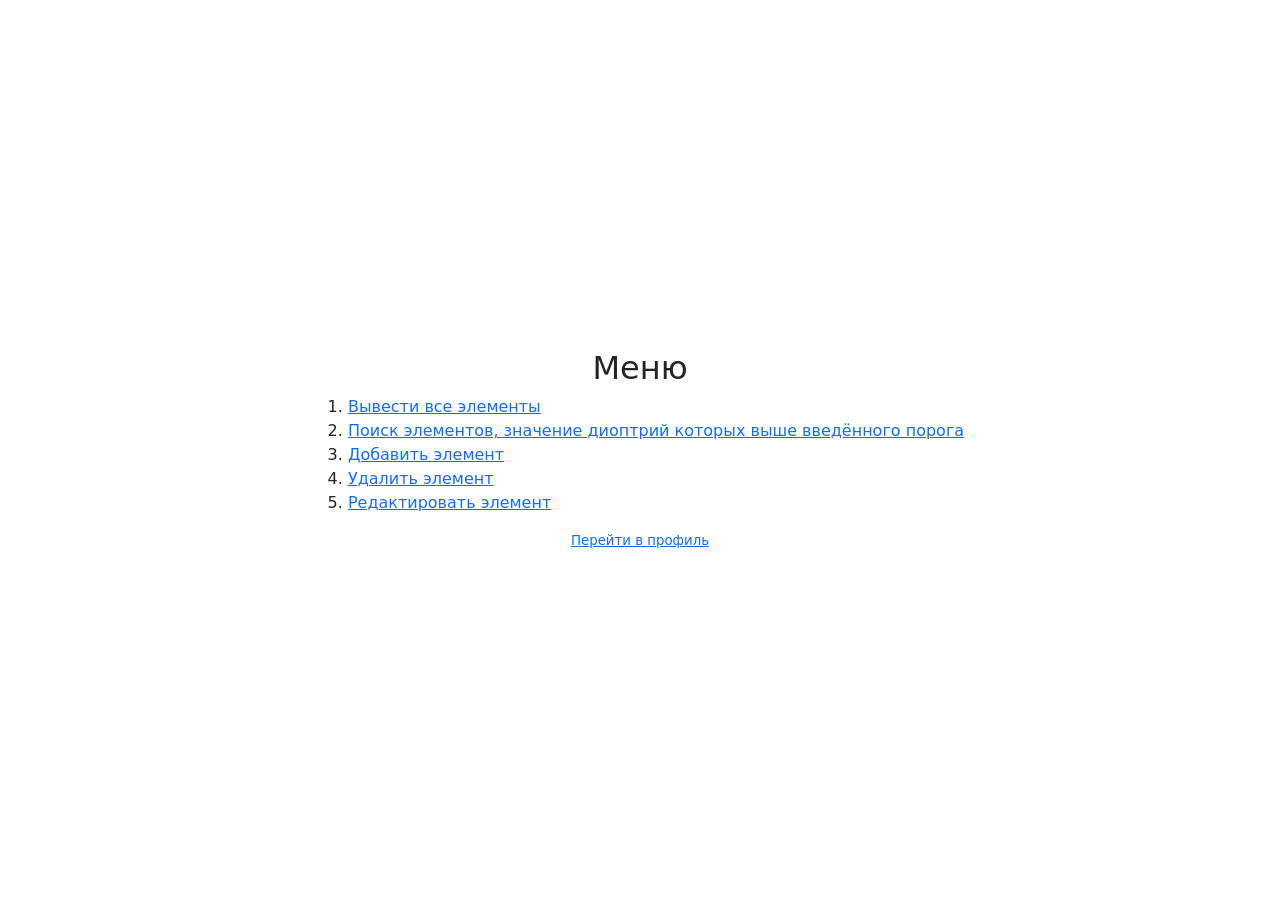
<file: src/main/resources/templates/index.html>
<!DOCTYPE html>
<html lang="en" xmlns:sec="http://www.w3.org/1999/xhtml">
<head>
    <meta charset="UTF-8">
    <title>Glasses manager</title>
    <link href="https://cdn.jsdelivr.net/npm/bootstrap@5.0.2/dist/css/bootstrap.min.css" rel="stylesheet" integrity="sha384-EVSTQN3/azprG1Anm3QDgpJLIm9Nao0Yz1ztcQTwFspd3yD65VohhpuuCOmLASjC" crossorigin="anonymous">
    <script src="https://cdn.jsdelivr.net/npm/bootstrap@5.0.2/dist/js/bootstrap.bundle.min.js" integrity="sha384-MrcW6ZMFYlzcLA8Nl+NtUVF0sA7MsXsP1UyJoMp4YLEuNSfAP+JcXn/tWtIaxVXM" crossorigin="anonymous"></script>
    <script src="https://cdn.jsdelivr.net/npm/@popperjs/core@2.9.2/dist/umd/popper.min.js" integrity="sha384-IQsoLXl5PILFhosVNubq5LC7Qb9DXgDA9i+tQ8Zj3iwWAwPtgFTxbJ8NT4GN1R8p" crossorigin="anonymous"></script>
    <script src="https://cdn.jsdelivr.net/npm/bootstrap@5.0.2/dist/js/bootstrap.min.js" integrity="sha384-cVKIPhGWiC2Al4u+LWgxfKTRIcfu0JTxR+EQDz/bgldoEyl4H0zUF0QKbrJ0EcQF" crossorigin="anonymous"></script>
    <link href="../static/css/style.css" type="text/css" rel="stylesheet" th:href="@{/css/style.css}">
</head>
<body>
    <h2>Меню</h2>
    <ol>
        <li th:if="${role.equals('ROLE_USER') || role.equals('ROLE_ADMIN')}">
            <a href="/table">Вывести все элементы</a>
        </li>
        <li th:if="${role.equals('ROLE_USER') || role.equals('ROLE_ADMIN')}">
            <a href="/find">Поиск элементов, значение диоптрий которых выше введённого порога</a>
        </li>
        <li th:if="${role.equals('ROLE_ADMIN')}">
            <a href="/save">Добавить элемент</a>
        </li>
        <li th:if="${role.equals('ROLE_ADMIN')}">
            <a href="/delete">Удалить элемент</a>
        </li>
        <li th:if="${role.equals('ROLE_ADMIN')}">
            <a href="/inputEdit">Редактировать элемент</a>
        </li>
    </ol>
    <a href="/profile" style="font-size: smaller">Перейти в профиль</a>
</body>
</html>
</file>
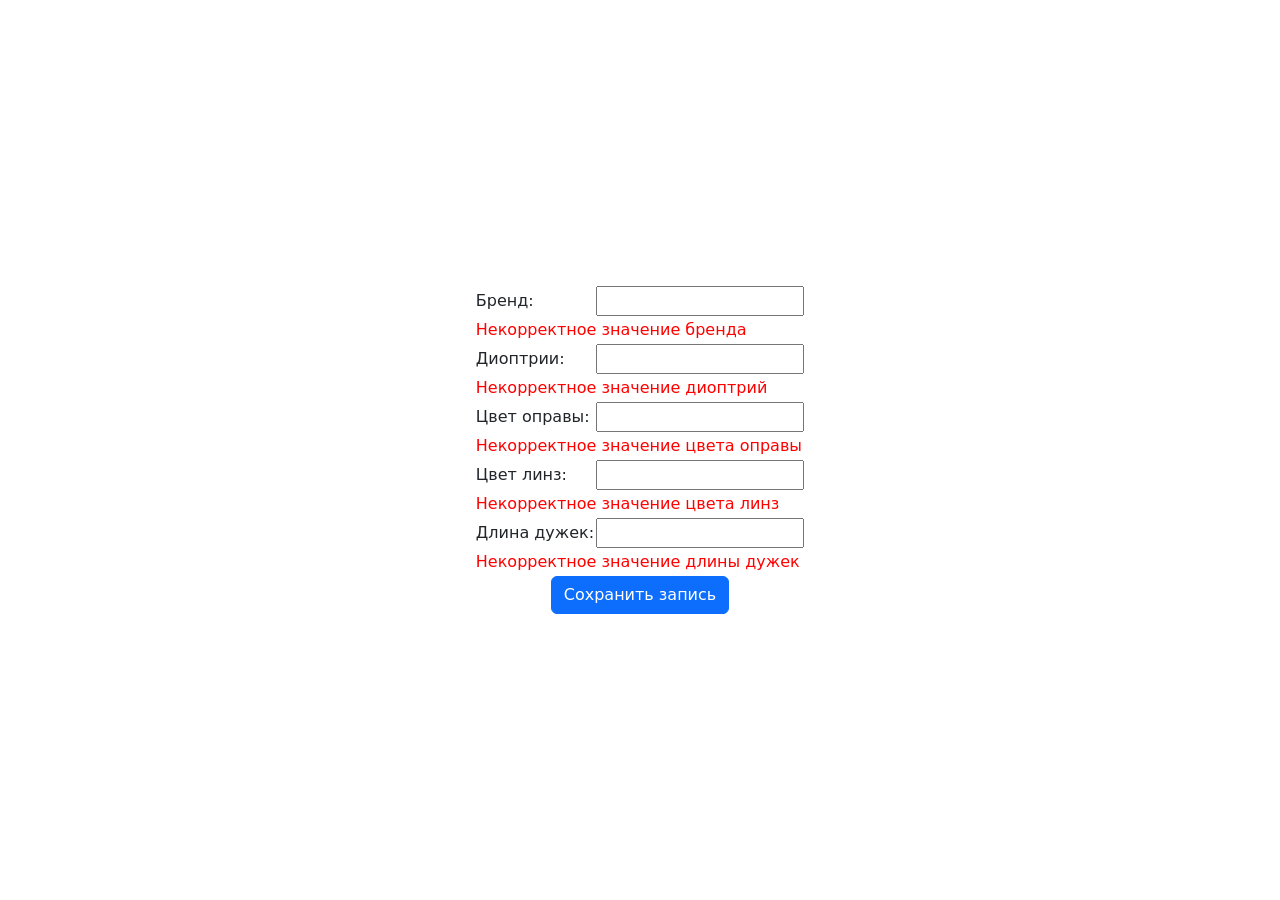
<file: src/main/resources/templates/edit.html>
<!DOCTYPE html>
<html lang="en" xmlns="http://www.w3.org/1999/html">
<head>
  <meta charset="UTF-8">
  <title>Glasses manager</title>
  <link href="https://cdn.jsdelivr.net/npm/bootstrap@5.0.2/dist/css/bootstrap.min.css" rel="stylesheet" integrity="sha384-EVSTQN3/azprG1Anm3QDgpJLIm9Nao0Yz1ztcQTwFspd3yD65VohhpuuCOmLASjC" crossorigin="anonymous">
  <script src="https://cdn.jsdelivr.net/npm/bootstrap@5.0.2/dist/js/bootstrap.bundle.min.js" integrity="sha384-MrcW6ZMFYlzcLA8Nl+NtUVF0sA7MsXsP1UyJoMp4YLEuNSfAP+JcXn/tWtIaxVXM" crossorigin="anonymous"></script>
  <script src="https://cdn.jsdelivr.net/npm/@popperjs/core@2.9.2/dist/umd/popper.min.js" integrity="sha384-IQsoLXl5PILFhosVNubq5LC7Qb9DXgDA9i+tQ8Zj3iwWAwPtgFTxbJ8NT4GN1R8p" crossorigin="anonymous"></script>
  <script src="https://cdn.jsdelivr.net/npm/bootstrap@5.0.2/dist/js/bootstrap.min.js" integrity="sha384-cVKIPhGWiC2Al4u+LWgxfKTRIcfu0JTxR+EQDz/bgldoEyl4H0zUF0QKbrJ0EcQF" crossorigin="anonymous"></script>
  <link href="../static/css/style.css" type="text/css" rel="stylesheet" th:href="@{/css/style.css}">
</head>
<body>
<form th:action="@{/edit}" method="post" th:object="${glasses}">
  <input type="hidden" name="id"
         th:field="*{id}"/>
  <table>
    <tr>
      <td>Бренд:</td>
      <td><input type="text" name="brand" required
                 maxlength="255"
                 th:field="*{brand}"/></td>
    </tr>
    <tr>
      <td colspan="2">
        <div th:if="${#fields.hasErrors('brand')}"
             style="color: red">Некорректное значение бренда</div>
      </td>
    </tr>
    <tr>
      <td>Диоптрии:</td>
      <td><input type="text" name="diopters" required maxlength="10"
                 th:field="*{diopters}"/></td>
    </tr>
    <tr>
      <td colspan="2">
        <div th:if="${#fields.hasErrors('diopters')}"
             style="color: red">Некорректное значение диоптрий</div>
      </td>
    </tr>
    <tr>
      <td>Цвет оправы:</td>
      <td><input type="text" name="frameColor" required maxlength="255"
                 th:field="*{frameColor}"/></td>
    </tr>
    <tr>
      <td colspan="2">
        <div th:if="${#fields.hasErrors('frameColor')}"
             style="color: red">Некорректное значение цвета оправы</div>
      </td>
    </tr>
    <tr>
      <td>Цвет линз:</td>
      <td><input type="text" name="lensColor" required maxlength="255"
                 th:field="*{lensColor}"/></td>
    </tr>
    <tr>
      <td colspan="2">
        <div th:if="${#fields.hasErrors('lensColor')}"
             style="color: red">Некорректное значение цвета линз</div>
      </td>
    </tr>
    <tr>
      <td>Длина дужек:</td>
      <td><input type="text" name="lengthArches" required maxlength="10"
                 th:field="*{lengthArches}"/></td>
    </tr>
    <tr>
      <td colspan="2">
        <div th:if="${#fields.hasErrors('lengthArches')}"
             style="color: red">Некорректное значение длины дужек</div>
      </td>
    </tr>
    <tr>
      <td colspan="2" class="text-center"><button type="submit" class="btn btn-primary">Сохранить запись</button></td>
    </tr>
  </table>
</form>
<th:block th:insert="~{/blocks/footerBlock :: footer}"></th:block>
</body>
</html>
</file>
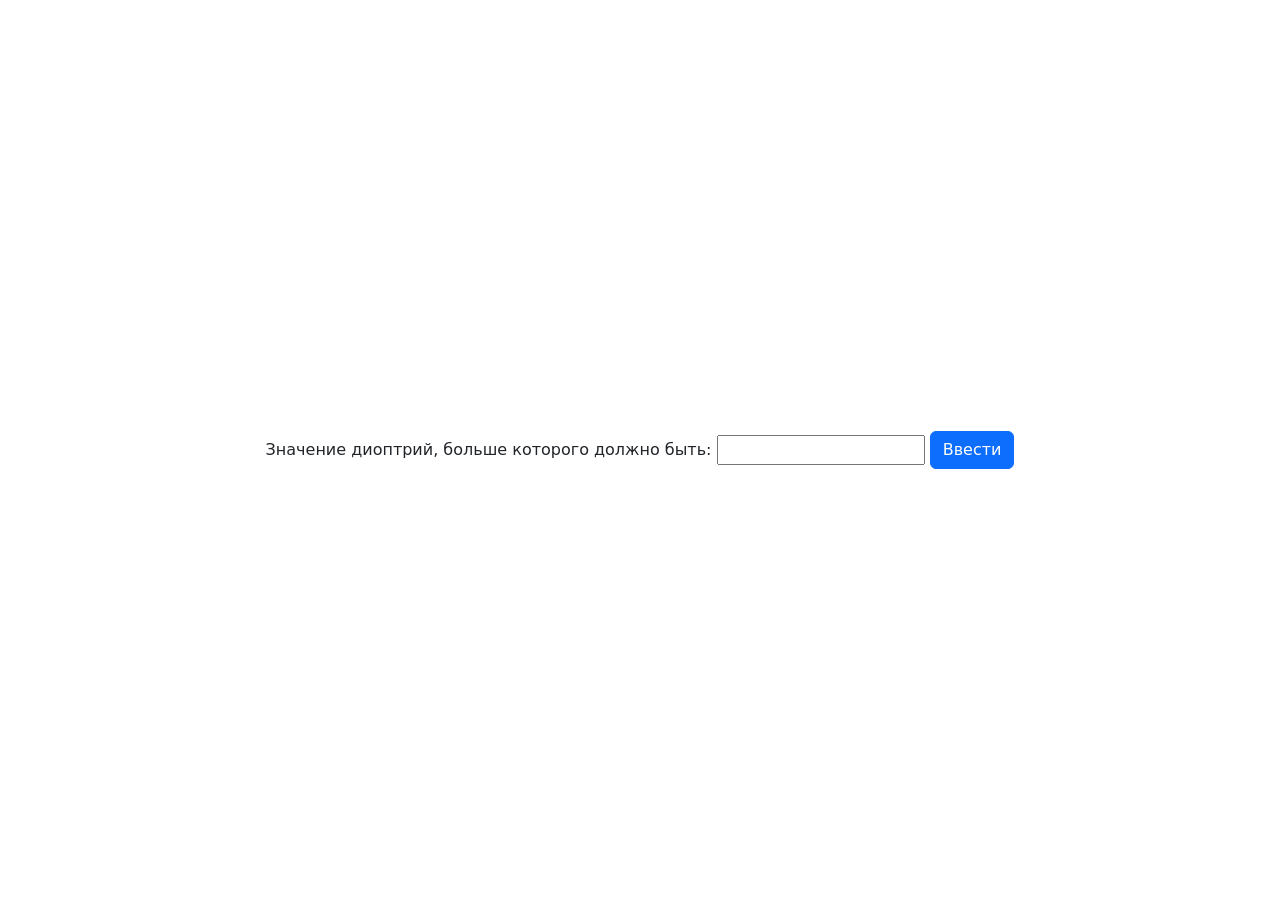
<file: src/main/resources/templates/find.html>
<!DOCTYPE html>
<html lang="en">
<head>
    <meta charset="UTF-8">
    <title>Glasses manager</title>
    <link href="https://cdn.jsdelivr.net/npm/bootstrap@5.0.2/dist/css/bootstrap.min.css" rel="stylesheet" integrity="sha384-EVSTQN3/azprG1Anm3QDgpJLIm9Nao0Yz1ztcQTwFspd3yD65VohhpuuCOmLASjC" crossorigin="anonymous">
    <script src="https://cdn.jsdelivr.net/npm/bootstrap@5.0.2/dist/js/bootstrap.bundle.min.js" integrity="sha384-MrcW6ZMFYlzcLA8Nl+NtUVF0sA7MsXsP1UyJoMp4YLEuNSfAP+JcXn/tWtIaxVXM" crossorigin="anonymous"></script>
    <script src="https://cdn.jsdelivr.net/npm/@popperjs/core@2.9.2/dist/umd/popper.min.js" integrity="sha384-IQsoLXl5PILFhosVNubq5LC7Qb9DXgDA9i+tQ8Zj3iwWAwPtgFTxbJ8NT4GN1R8p" crossorigin="anonymous"></script>
    <script src="https://cdn.jsdelivr.net/npm/bootstrap@5.0.2/dist/js/bootstrap.min.js" integrity="sha384-cVKIPhGWiC2Al4u+LWgxfKTRIcfu0JTxR+EQDz/bgldoEyl4H0zUF0QKbrJ0EcQF" crossorigin="anonymous"></script>
    <link href="../static/css/style.css" type="text/css" rel="stylesheet" th:href="@{/css/style.css}">
</head>
<body>
    <th:block th:insert="~{/blocks/errorBlock :: error}"></th:block>
    <form th:action="@{/find}" method="post">
        <label for="inputDiopters">Значение диоптрий, больше которого должно быть:</label>
        <input type="text" id="inputDiopters" name="inputDiopters" required maxlength="9"/>
        <button type="submit" class="btn btn-primary">Ввести</button>
    </form>
    <th:block th:insert="~{/blocks/footerBlock :: footer}"></th:block>
</body>
</html>
</file>
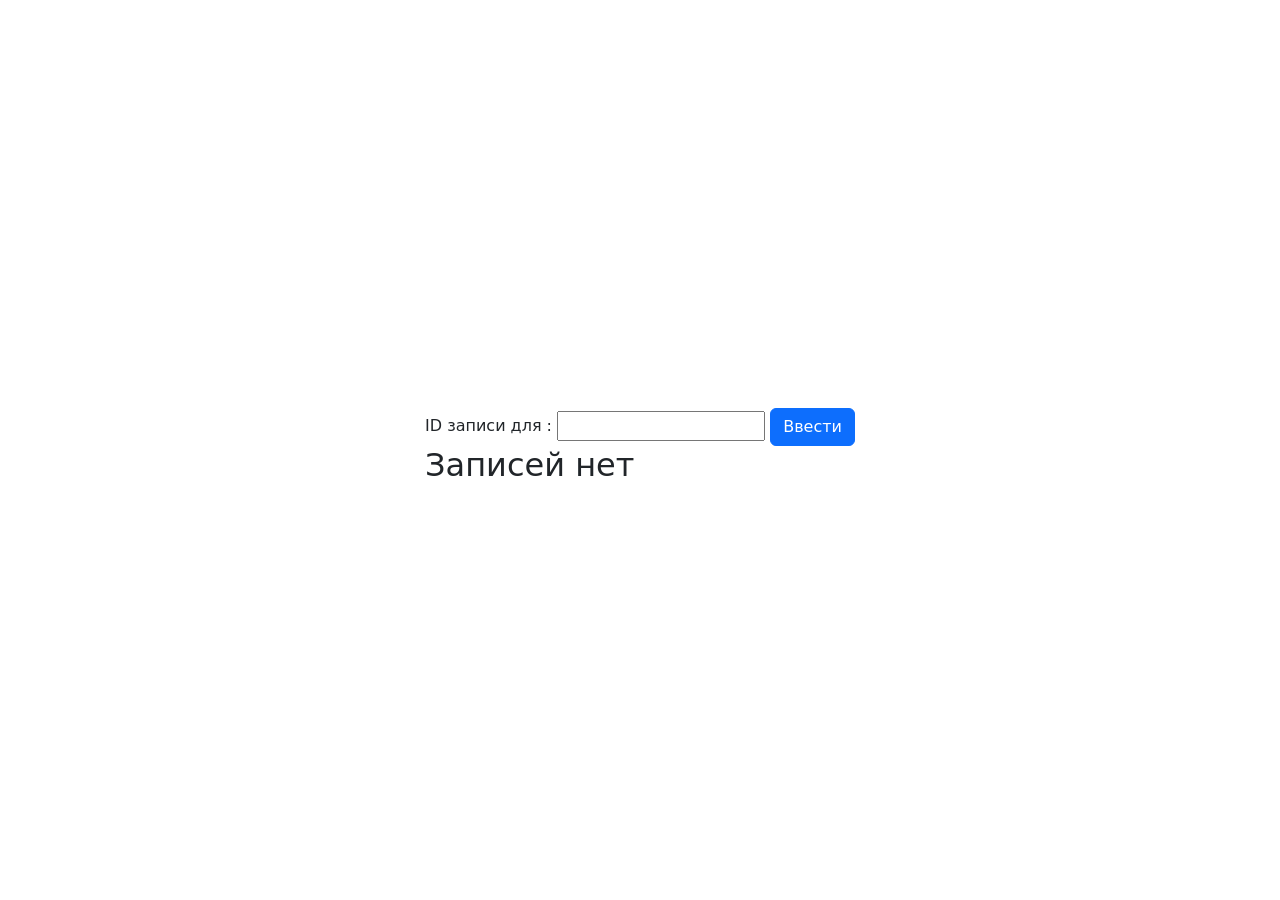
<file: src/main/resources/templates/inputId.html>
<!DOCTYPE html>
<html lang="en">
<head>
    <meta charset="UTF-8">
    <title>Glasses manager</title>
    <link href="https://cdn.jsdelivr.net/npm/bootstrap@5.0.2/dist/css/bootstrap.min.css" rel="stylesheet" integrity="sha384-EVSTQN3/azprG1Anm3QDgpJLIm9Nao0Yz1ztcQTwFspd3yD65VohhpuuCOmLASjC" crossorigin="anonymous">
    <script src="https://cdn.jsdelivr.net/npm/bootstrap@5.0.2/dist/js/bootstrap.bundle.min.js" integrity="sha384-MrcW6ZMFYlzcLA8Nl+NtUVF0sA7MsXsP1UyJoMp4YLEuNSfAP+JcXn/tWtIaxVXM" crossorigin="anonymous"></script>
    <script src="https://cdn.jsdelivr.net/npm/@popperjs/core@2.9.2/dist/umd/popper.min.js" integrity="sha384-IQsoLXl5PILFhosVNubq5LC7Qb9DXgDA9i+tQ8Zj3iwWAwPtgFTxbJ8NT4GN1R8p" crossorigin="anonymous"></script>
    <script src="https://cdn.jsdelivr.net/npm/bootstrap@5.0.2/dist/js/bootstrap.min.js" integrity="sha384-cVKIPhGWiC2Al4u+LWgxfKTRIcfu0JTxR+EQDz/bgldoEyl4H0zUF0QKbrJ0EcQF" crossorigin="anonymous"></script>
    <link href="../static/css/style.css" type="text/css" rel="stylesheet" th:href="@{/css/style.css}">
</head>
<body>
    <th:block th:insert="~{/blocks/errorBlock :: error}"></th:block>
    <div th:switch="${!glassesList.isEmpty()}">
        <div th:case="${true}">
            <form th:action="@{|/${func[0]}|}" method="post">
                <label for="inputId">ID записи для <label th:text="${func[1]}"></label>:</label>
                <input type="text" id="inputId" name="inputId" required maxlength="9"/>
                <button type="submit" class="btn btn-primary">Ввести</button>
            </form>
            <th:block th:insert="~{/blocks/tableBlock :: table}"></th:block>
        </div>
        <div th:case="${false}">
            <h2>Записей нет</h2>
        </div>
    </div>
    <th:block th:insert="~{/blocks/footerBlock :: footer}"></th:block>
</body>
</html>
</file>
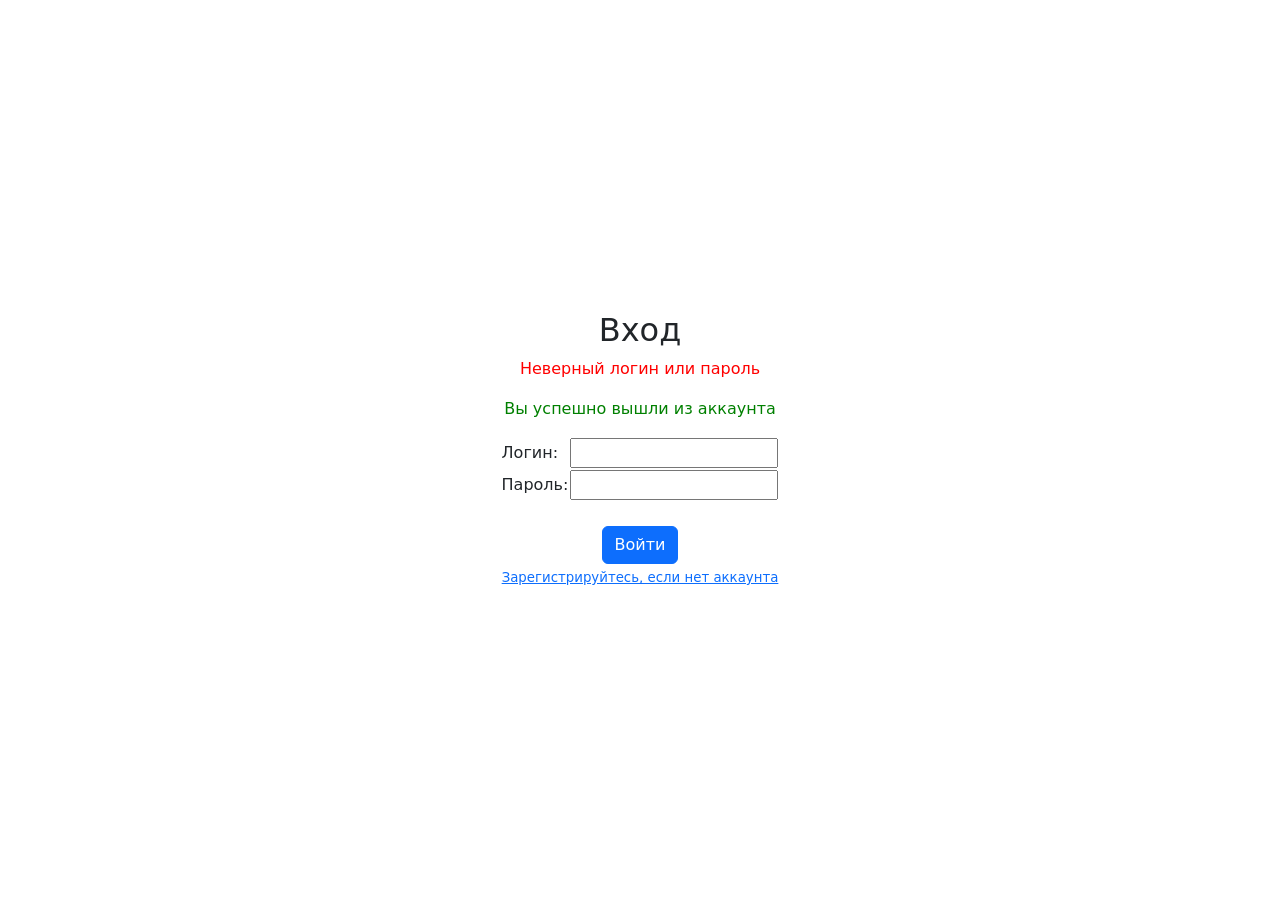
<file: src/main/resources/templates/login.html>
<!DOCTYPE html>
<html lang="en">
<head>
    <meta charset="UTF-8">
    <title>Glasses manager</title>
    <link href="https://cdn.jsdelivr.net/npm/bootstrap@5.0.2/dist/css/bootstrap.min.css" rel="stylesheet" integrity="sha384-EVSTQN3/azprG1Anm3QDgpJLIm9Nao0Yz1ztcQTwFspd3yD65VohhpuuCOmLASjC" crossorigin="anonymous">
    <script src="https://cdn.jsdelivr.net/npm/bootstrap@5.0.2/dist/js/bootstrap.bundle.min.js" integrity="sha384-MrcW6ZMFYlzcLA8Nl+NtUVF0sA7MsXsP1UyJoMp4YLEuNSfAP+JcXn/tWtIaxVXM" crossorigin="anonymous"></script>
    <script src="https://cdn.jsdelivr.net/npm/@popperjs/core@2.9.2/dist/umd/popper.min.js" integrity="sha384-IQsoLXl5PILFhosVNubq5LC7Qb9DXgDA9i+tQ8Zj3iwWAwPtgFTxbJ8NT4GN1R8p" crossorigin="anonymous"></script>
    <script src="https://cdn.jsdelivr.net/npm/bootstrap@5.0.2/dist/js/bootstrap.min.js" integrity="sha384-cVKIPhGWiC2Al4u+LWgxfKTRIcfu0JTxR+EQDz/bgldoEyl4H0zUF0QKbrJ0EcQF" crossorigin="anonymous"></script>
    <link href="../static/css/style.css" type="text/css" rel="stylesheet" th:href="@{/css/style.css}">
</head>
<body>
<h2>Вход</h2>

<p th:if="${param.error}" style="color: red;">Неверный логин или пароль</p>
<p th:if="${param.logout}" style="color: green;">Вы успешно вышли из аккаунта</p>
<form th:action="@{/login}" method="post" th:object="${user}">
    <table>
        <tr>
            <td>Логин:</td>
            <td><input type="text" id="login" name="login"
                       required minlength="4" maxlength="25"/></td>
        </tr>
        <tr>
            <td>Пароль:</td>
            <td><input type="password" id="password"
                       name="password" required minlength="4"
                       maxlength="25"/></td>
        </tr>
        <tr>
            <td colspan="2" class="text-center">
                <br>
                <button type="submit" class="btn btn-primary">Войти</button>
            </td>
        </tr>
    </table>
</form>

<footer>
    <a href="/registration" style="font-size: smaller">Зарегистрируйтесь, если нет аккаунта</a>
</footer>
</body>
</html>
</file>
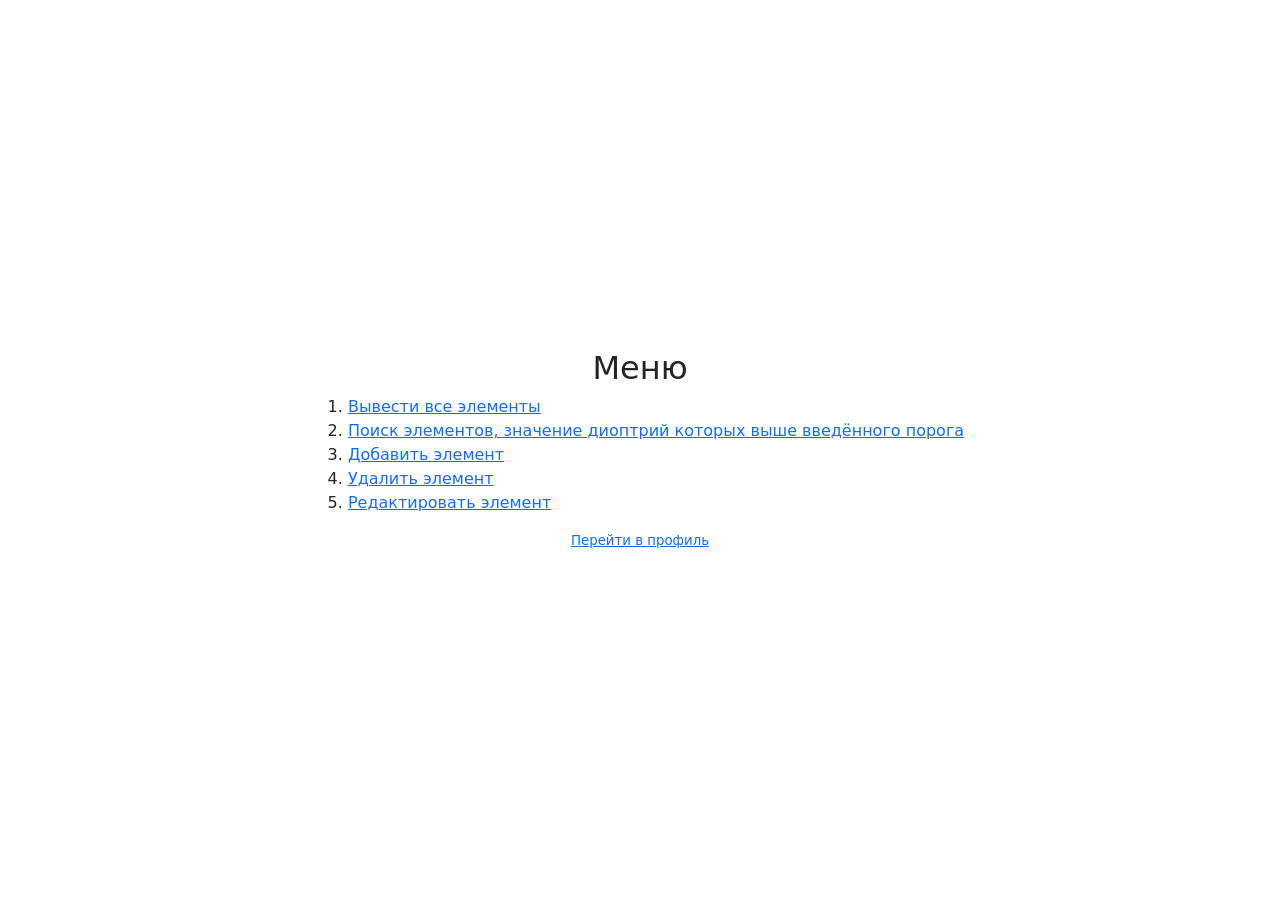
<file: src/main/resources/templates/menu.html>
<!DOCTYPE html>
<html lang="en">
<head>
    <meta charset="UTF-8">
    <title>Glasses manager</title>
    <link href="https://cdn.jsdelivr.net/npm/bootstrap@5.0.2/dist/css/bootstrap.min.css" rel="stylesheet" integrity="sha384-EVSTQN3/azprG1Anm3QDgpJLIm9Nao0Yz1ztcQTwFspd3yD65VohhpuuCOmLASjC" crossorigin="anonymous">
    <script src="https://cdn.jsdelivr.net/npm/bootstrap@5.0.2/dist/js/bootstrap.bundle.min.js" integrity="sha384-MrcW6ZMFYlzcLA8Nl+NtUVF0sA7MsXsP1UyJoMp4YLEuNSfAP+JcXn/tWtIaxVXM" crossorigin="anonymous"></script>
    <script src="https://cdn.jsdelivr.net/npm/@popperjs/core@2.9.2/dist/umd/popper.min.js" integrity="sha384-IQsoLXl5PILFhosVNubq5LC7Qb9DXgDA9i+tQ8Zj3iwWAwPtgFTxbJ8NT4GN1R8p" crossorigin="anonymous"></script>
    <script src="https://cdn.jsdelivr.net/npm/bootstrap@5.0.2/dist/js/bootstrap.min.js" integrity="sha384-cVKIPhGWiC2Al4u+LWgxfKTRIcfu0JTxR+EQDz/bgldoEyl4H0zUF0QKbrJ0EcQF" crossorigin="anonymous"></script>
    <link href="../static/css/style.css" type="text/css" rel="stylesheet" th:href="@{/css/style.css}">
</head>
<body>
    <h2>Меню</h2>
    <ol>
        <li th:if="${role.equals('ROLE_USER') || role.equals('ROLE_ADMIN')}">
            <a href="/table">Вывести все элементы</a>
        </li>
        <li th:if="${role.equals('ROLE_USER') || role.equals('ROLE_ADMIN')}">
            <a href="/find">Поиск элементов, значение диоптрий которых выше введённого порога</a>
        </li>
        <li th:if="${role.equals('ROLE_ADMIN')}">
            <a href="/save">Добавить элемент</a>
        </li>
        <li th:if="${role.equals('ROLE_ADMIN')}">
            <a href="/delete">Удалить элемент</a>
        </li>
        <li th:if="${role.equals('ROLE_ADMIN')}">
            <a href="/inputEdit">Редактировать элемент</a>
        </li>
    </ol>
    <a href="/profile" style="font-size: smaller">Перейти в профиль</a>
</body>
</html>
</file>
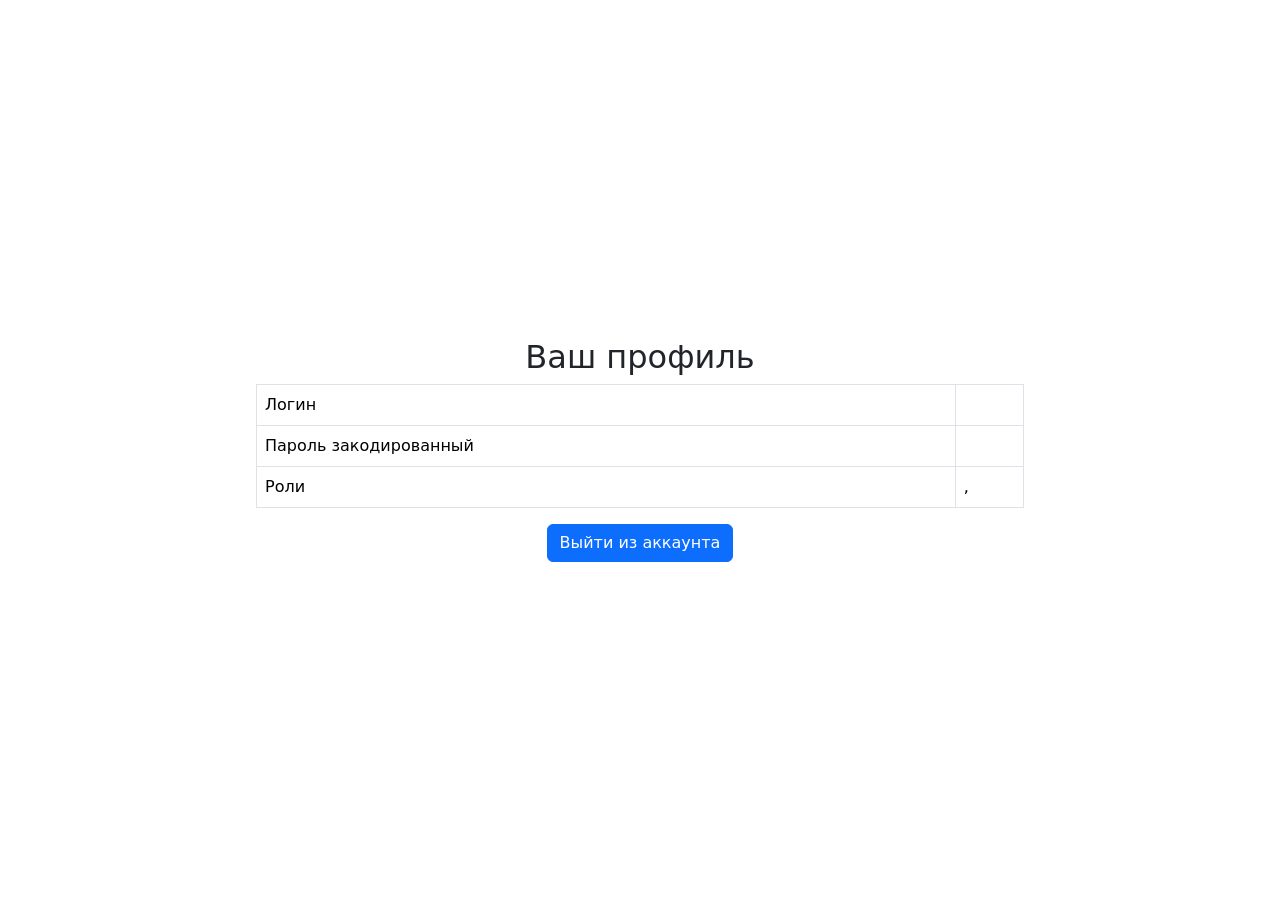
<file: src/main/resources/templates/profile.html>
<!DOCTYPE html>
<html lang="en">
<head>
  <meta charset="UTF-8">
  <title>Glasses manager</title>
  <link href="https://cdn.jsdelivr.net/npm/bootstrap@5.0.2/dist/css/bootstrap.min.css" rel="stylesheet" integrity="sha384-EVSTQN3/azprG1Anm3QDgpJLIm9Nao0Yz1ztcQTwFspd3yD65VohhpuuCOmLASjC" crossorigin="anonymous">
  <script src="https://cdn.jsdelivr.net/npm/bootstrap@5.0.2/dist/js/bootstrap.bundle.min.js" integrity="sha384-MrcW6ZMFYlzcLA8Nl+NtUVF0sA7MsXsP1UyJoMp4YLEuNSfAP+JcXn/tWtIaxVXM" crossorigin="anonymous"></script>
  <script src="https://cdn.jsdelivr.net/npm/@popperjs/core@2.9.2/dist/umd/popper.min.js" integrity="sha384-IQsoLXl5PILFhosVNubq5LC7Qb9DXgDA9i+tQ8Zj3iwWAwPtgFTxbJ8NT4GN1R8p" crossorigin="anonymous"></script>
  <script src="https://cdn.jsdelivr.net/npm/bootstrap@5.0.2/dist/js/bootstrap.min.js" integrity="sha384-cVKIPhGWiC2Al4u+LWgxfKTRIcfu0JTxR+EQDz/bgldoEyl4H0zUF0QKbrJ0EcQF" crossorigin="anonymous"></script>
  <link href="../static/css/style.css" type="text/css" rel="stylesheet" th:href="@{/css/style.css}">
</head>
<body>
  <h2>Ваш профиль</h2>
  <table class="table table-bordered" style="width: 60%">
    <tr>
      <td>Логин</td>
      <td><span th:text="${user.getUsername()}"></span></td>
    </tr>
    <tr>
      <td>Пароль закодированный</td>
      <td><span th:text="${user.getPassword()}"></span></td>
    </tr>
    <tr>
      <td>Роли</td>
      <td>
            <span th:each="role, iterStat : ${user.getRoles()}" th:text="${role.getName()}">
                <span th:if="${not #strings.endsWith(role.getName(), ', ')}" th:unless="${iterStat.last}">, </span>
            </span>
      </td>
    </tr>
  </table>

  <form th:action="@{/logout}" method="post">
    <input type="submit" value="Выйти из аккаунта" class="btn btn-primary"/>
  </form>
  <th:block th:insert="~{/blocks/footerBlock :: footer}"></th:block>
</body>
</html>
</file>
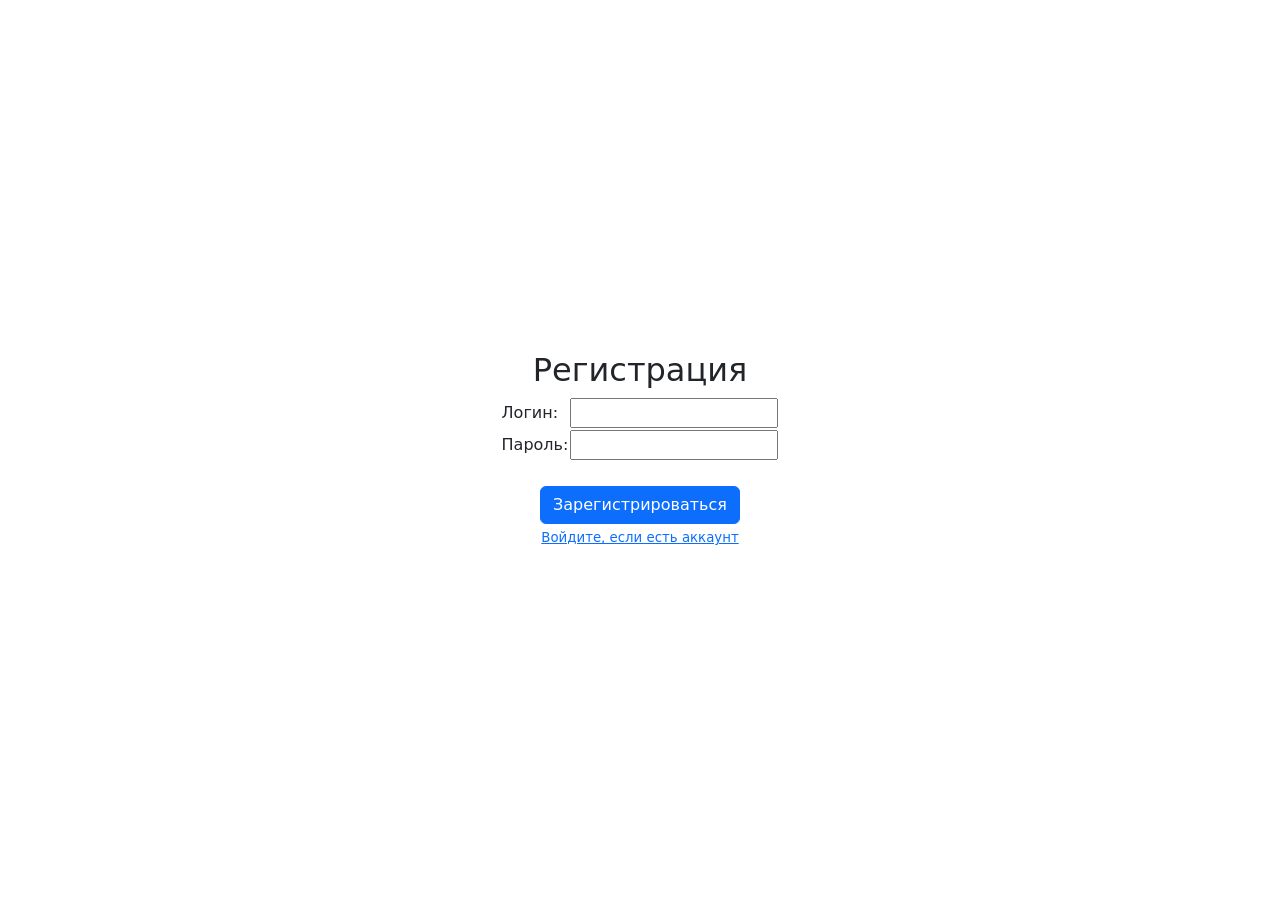
<file: src/main/resources/templates/registration.html>
<!DOCTYPE html>
<html lang="en">
<head>
    <meta charset="UTF-8">
    <title>Glasses manager</title>
    <link href="https://cdn.jsdelivr.net/npm/bootstrap@5.0.2/dist/css/bootstrap.min.css" rel="stylesheet" integrity="sha384-EVSTQN3/azprG1Anm3QDgpJLIm9Nao0Yz1ztcQTwFspd3yD65VohhpuuCOmLASjC" crossorigin="anonymous">
    <script src="https://cdn.jsdelivr.net/npm/bootstrap@5.0.2/dist/js/bootstrap.bundle.min.js" integrity="sha384-MrcW6ZMFYlzcLA8Nl+NtUVF0sA7MsXsP1UyJoMp4YLEuNSfAP+JcXn/tWtIaxVXM" crossorigin="anonymous"></script>
    <script src="https://cdn.jsdelivr.net/npm/@popperjs/core@2.9.2/dist/umd/popper.min.js" integrity="sha384-IQsoLXl5PILFhosVNubq5LC7Qb9DXgDA9i+tQ8Zj3iwWAwPtgFTxbJ8NT4GN1R8p" crossorigin="anonymous"></script>
    <script src="https://cdn.jsdelivr.net/npm/bootstrap@5.0.2/dist/js/bootstrap.min.js" integrity="sha384-cVKIPhGWiC2Al4u+LWgxfKTRIcfu0JTxR+EQDz/bgldoEyl4H0zUF0QKbrJ0EcQF" crossorigin="anonymous"></script>
    <link href="../static/css/style.css" type="text/css" rel="stylesheet" th:href="@{/css/style.css}">
</head>
<body>
<h2>Регистрация</h2>

<th:block th:insert="~{/blocks/errorBlock :: error}"></th:block>
<form th:action="@{/registration}" method="post" th:object="${user}">
    <table>
        <tr>
            <td>Логин:</td>
            <td><input type="text" id="login" name="login"
                       required minlength="4" maxlength="25"/></td>
        </tr>
        <tr>
            <td>Пароль:</td>
            <td><input type="password" id="password"
                       name="password" required minlength="4"
                       maxlength="25"/></td>
        </tr>
        <tr>
            <td colspan="2" class="text-center">
                <br>
                <button type="submit" class="btn btn-primary">Зарегистрироваться</button>
            </td>
        </tr>
    </table>
</form>

<footer>
    <a href="/login" style="font-size: smaller">Войдите, если есть аккаунт</a>
</footer>
</body>
</html>
</file>
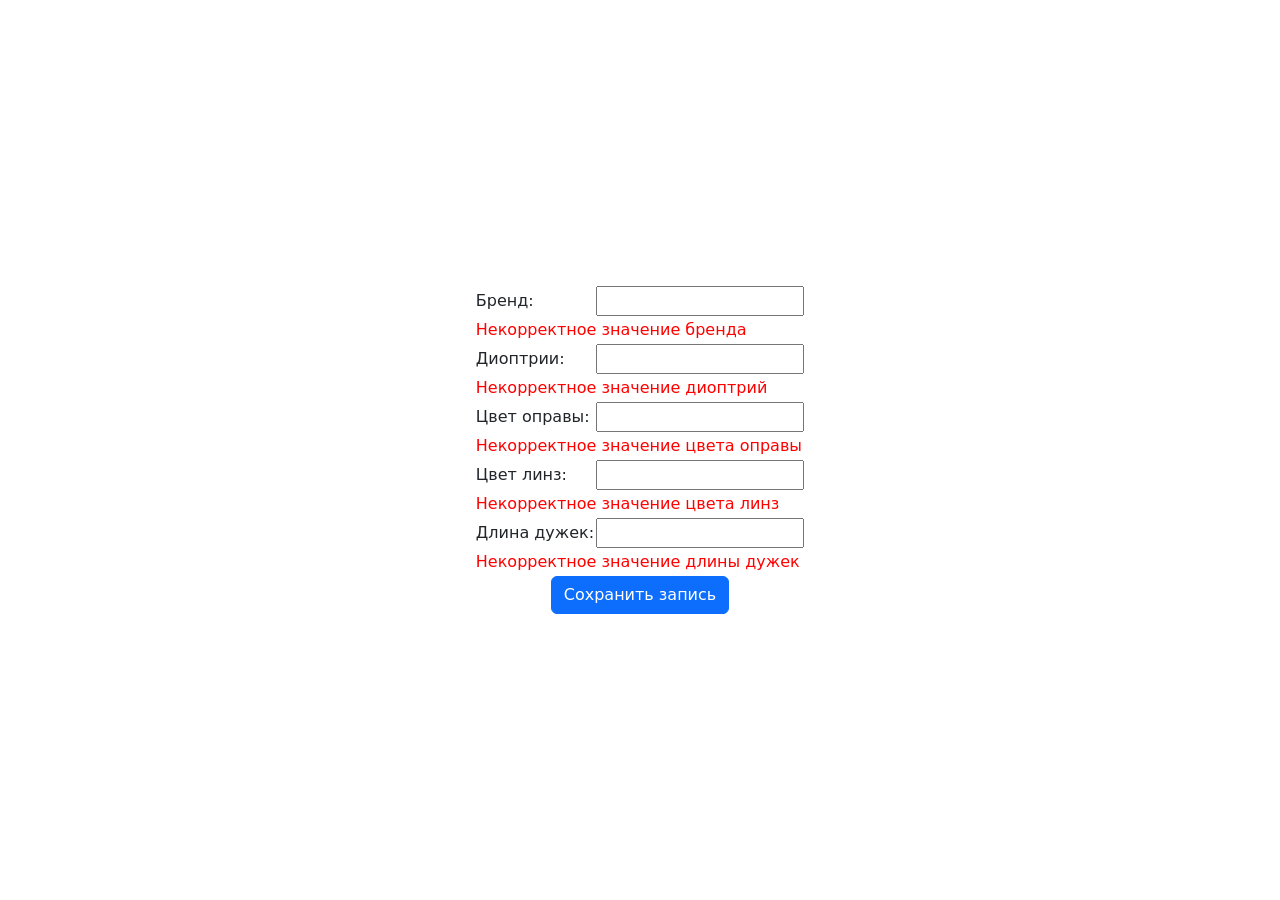
<file: src/main/resources/templates/save.html>
<!DOCTYPE html>
<html lang="en">
<head>
    <meta charset="UTF-8">
    <title>Glasses manager</title>
    <link href="https://cdn.jsdelivr.net/npm/bootstrap@5.0.2/dist/css/bootstrap.min.css" rel="stylesheet" integrity="sha384-EVSTQN3/azprG1Anm3QDgpJLIm9Nao0Yz1ztcQTwFspd3yD65VohhpuuCOmLASjC" crossorigin="anonymous">
    <script src="https://cdn.jsdelivr.net/npm/bootstrap@5.0.2/dist/js/bootstrap.bundle.min.js" integrity="sha384-MrcW6ZMFYlzcLA8Nl+NtUVF0sA7MsXsP1UyJoMp4YLEuNSfAP+JcXn/tWtIaxVXM" crossorigin="anonymous"></script>
    <script src="https://cdn.jsdelivr.net/npm/@popperjs/core@2.9.2/dist/umd/popper.min.js" integrity="sha384-IQsoLXl5PILFhosVNubq5LC7Qb9DXgDA9i+tQ8Zj3iwWAwPtgFTxbJ8NT4GN1R8p" crossorigin="anonymous"></script>
    <script src="https://cdn.jsdelivr.net/npm/bootstrap@5.0.2/dist/js/bootstrap.min.js" integrity="sha384-cVKIPhGWiC2Al4u+LWgxfKTRIcfu0JTxR+EQDz/bgldoEyl4H0zUF0QKbrJ0EcQF" crossorigin="anonymous"></script>
    <link href="../static/css/style.css" type="text/css" rel="stylesheet" th:href="@{/css/style.css}">
</head>
<body>
<th:block th:insert="~{/blocks/errorBlock :: error}"></th:block>
<form th:action="@{/save}" method="post" th:object="${glasses}">
    <table>
        <tr>
            <td>Бренд:</td>
            <td><input type="text" name="brand" required
                       maxlength="255" value=""/></td>
        </tr>
        <tr>
            <td colspan="2">
                <div th:if="${#fields.hasErrors('brand')}"
                     style="color: red">Некорректное значение бренда</div>
            </td>
        </tr>
        <tr>
            <td>Диоптрии:</td>
            <td><input type="text" name="diopters" required maxlength="10" value=""/></td>
        </tr>
        <tr>
            <td colspan="2">
                <div th:if="${#fields.hasErrors('diopters')}"
                     style="color: red">Некорректное значение диоптрий</div>
            </td>
        </tr>
        <tr>
            <td>Цвет оправы:</td>
            <td><input type="text" name="frameColor" required maxlength="255" value=""/></td>
        </tr>
        <tr>
            <td colspan="2">
                <div th:if="${#fields.hasErrors('frameColor')}"
                     style="color: red">Некорректное значение цвета оправы</div>
            </td>
        </tr>
        <tr>
            <td>Цвет линз:</td>
            <td><input type="text" name="lensColor" required maxlength="255" value=""/></td>
        </tr>
        <tr>
            <td colspan="2">
                <div th:if="${#fields.hasErrors('lensColor')}"
                     style="color: red">Некорректное значение цвета линз</div>
            </td>
        </tr>
        <tr>
            <td>Длина дужек:</td>
            <td><input type="text" name="lengthArches" required maxlength="10" value=""/></td>
        </tr>
        <tr>
            <td colspan="2">
                <div th:if="${#fields.hasErrors('lengthArches')}"
                     style="color: red">Некорректное значение длины дужек</div>
            </td>
        </tr>
        <tr>
            <td colspan="2" class="text-center"><button type="submit" class="btn btn-primary">Сохранить запись</button></td>
        </tr>
    </table>
</form>
<th:block th:insert="~{/blocks/footerBlock :: footer}"></th:block>
</body>
</html>
</file>
